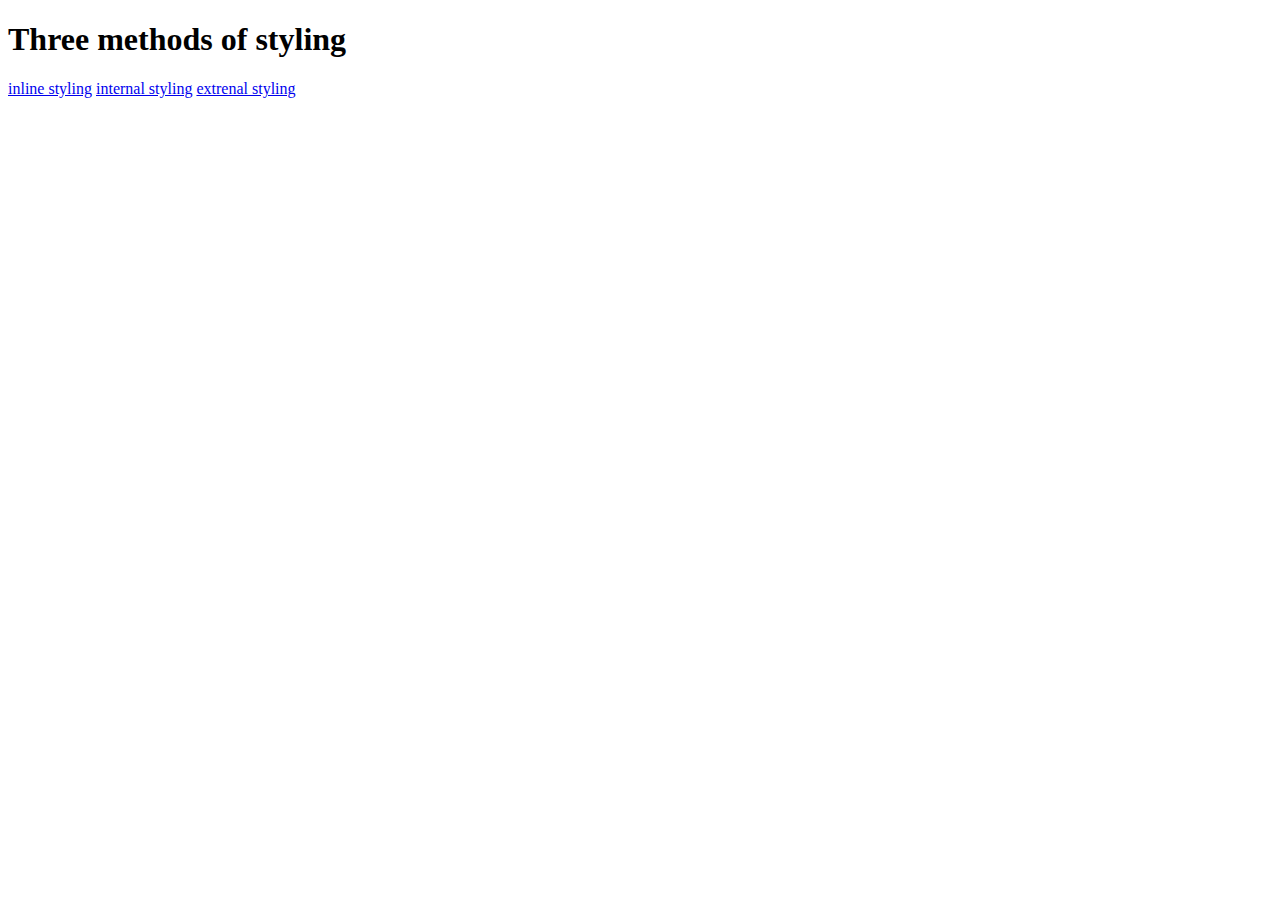
<file: index.html>
<!DOCTYPE html>
<html lang="en">
  <head>
    <meta charset="UTF-8">
    <title>index
    </title>
  </head>
  <body>
    <h1>Three methods of styling</h1>
    <a href="./inline.html">inline styling</a>
    <a href="./internal.html">internal styling</a>
    <a href="./external.html">extrenal styling</a>
  </body>

</html>
</file>
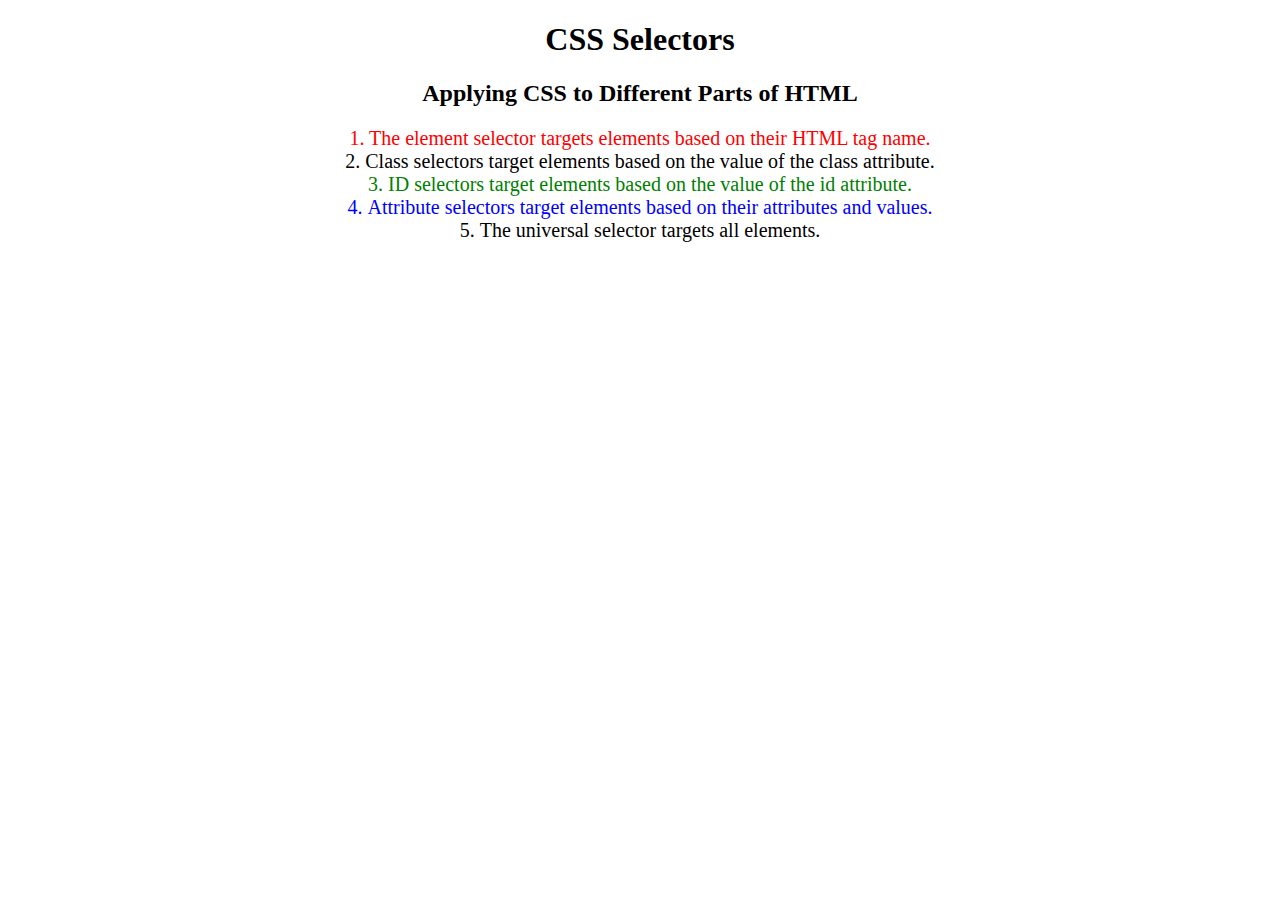
<file: style2/index2.html>
<!DOCTYPE html>
<html lang="en">

<head>
  <meta charset="UTF-8">
  <title>CSS Selectors</title>
  <link rel="stylesheet" href="./style2.css" />
</head>

<body>
  <h1>CSS Selectors</h1>
  <h2>Applying CSS to Different Parts of HTML</h2>
  <!-- TODO 1: Set the CSS for all paragraph tags to "color: red" -->
  <p class="note">1. The element selector targets elements based on their HTML tag name.</p>

  <ol>
    <!-- TODO 2: Set the CSS for all elements with a class of "note" to "font-size: 20px" -->
    <li class="note" value="2">Class selectors target elements based on the value of the class attribute.</li>

    <!-- TODO 3: Set the CSS for the element with an id of "id-selector-demo" to "color: green" -->
    <li class="note" id="id-selector-demo" value="3">ID selectors target elements based on the value of the id
      attribute.</li>

    <!-- TODO 4: Set the CSS for the li elements that have the "value" attribute set to "4" to have "color: blue" -->
    <li class="note" value="4">Attribute selectors target elements based on their attributes and values.</li>

    <!-- TODO 5: Set all elements to have "text-align: center" -->
    <li class="note" value="5">The universal selector targets all elements.</li>
  </ol>
</body>

</html>
</file>
<file: style2/style2.css>
ol {
  margin-left: -40px;
  margin-top: -20px;
  list-style-position: inside;
}


/* Write your CSS below, don't change the rules above. */

/* TODO 1: Set the CSS for all paragraph tags to "color: red;" */
p {
  color: red;
}

/* TODO 2: Set the CSS for all elements with a class of "note" to "font-size: 20px;" */
.note {
  font-size: 20px;
}

/* TODO 3: Set the CSS for the element with an id of "id-selector-demo" to "color: green;" */
#id-selector-demo {
  color: green;
}

/* TODO 4: Set the CSS for the li elements that have the "value" attribute set to "4" to have "color: blue;" */
li[value="4"] {
  color: blue;
}

/* TODO 5: Set all elements to have "font-family: sans-serif;" */
* {
  text-align: center;
}
</file>
